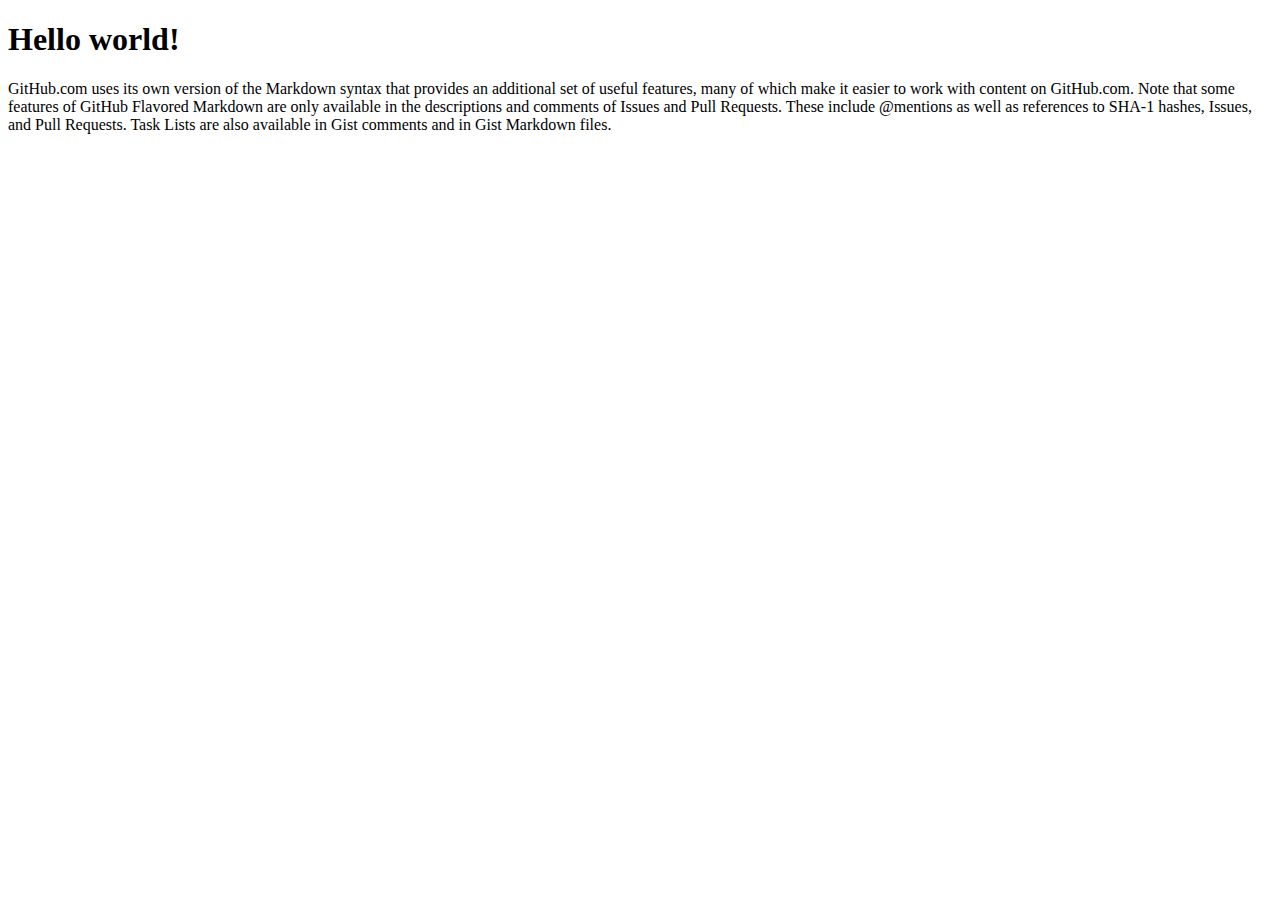
<file: block-BHaaac/index.html>
<!DOCTYPE html>
<html lang="en">
    <head>
        <meta "charset=UTF-8"/>
        <title> Hello world! </title>
    </head>
      <body>
       <h1>
           Hello world!  
        </h1>
         <p>GitHub.com uses its own version of the Markdown syntax that provides an additional set of useful features, many of which make it easier to work with content on GitHub.com.

Note that some features of GitHub Flavored Markdown are only available in the descriptions and comments of Issues and Pull Requests. These include @mentions as well as references to SHA-1 hashes, Issues, and Pull Requests. Task Lists are also available in Gist comments and in Gist Markdown files. </p>
    </body>
</html>
</file>
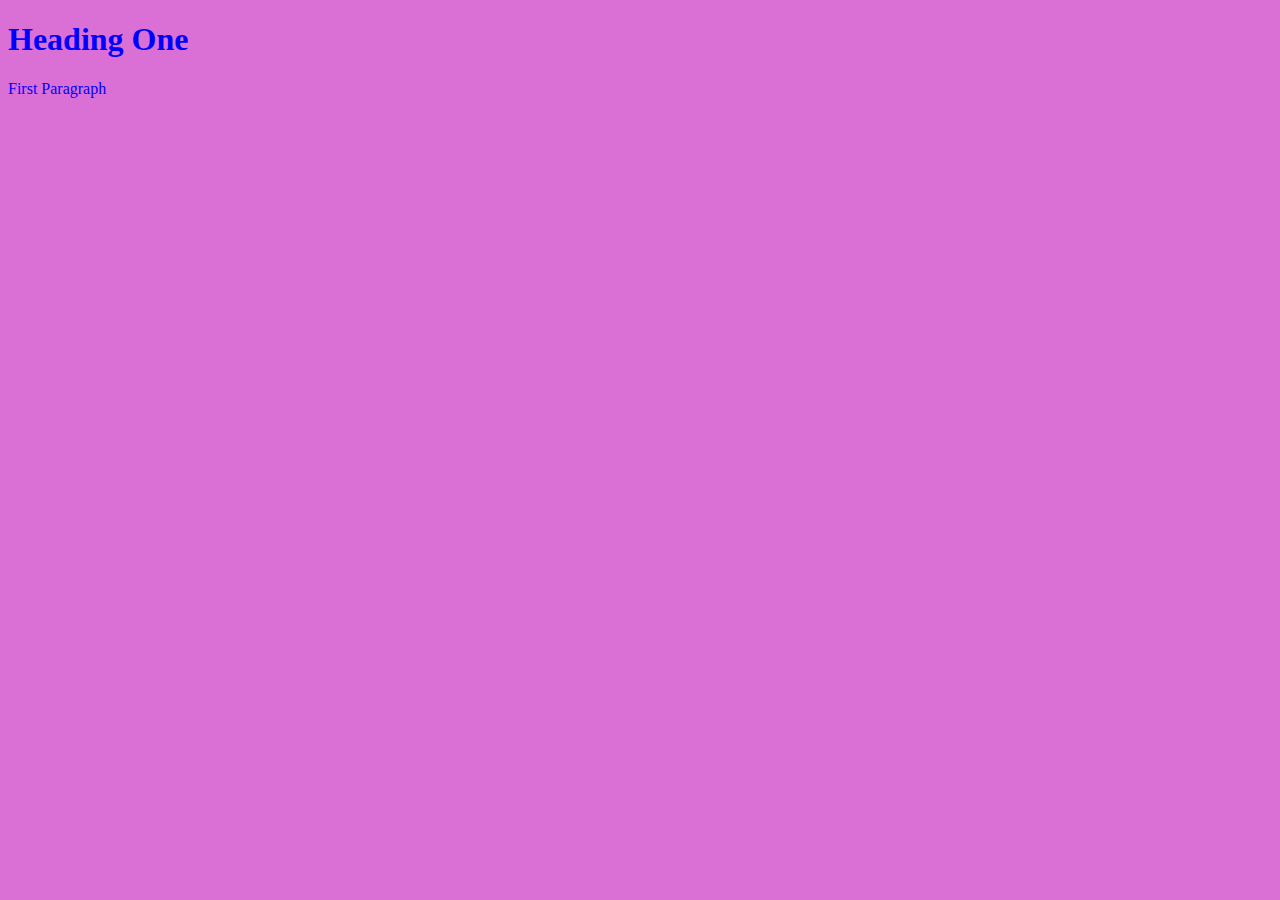
<file: block-BHaaaf/index.html>
<!DOCTYPE html>
<html lang="en">
  <head>
    <link rel="stylesheet" href="style.css">
    <meta charset="UTF-8">
    <title>My First Assignment</title>
  </head>
  <body>
    <h1 class="Heading">Heading One</h1>
     <p class="Heading">First Paragraph</p>
  </body>

</html>
</file>
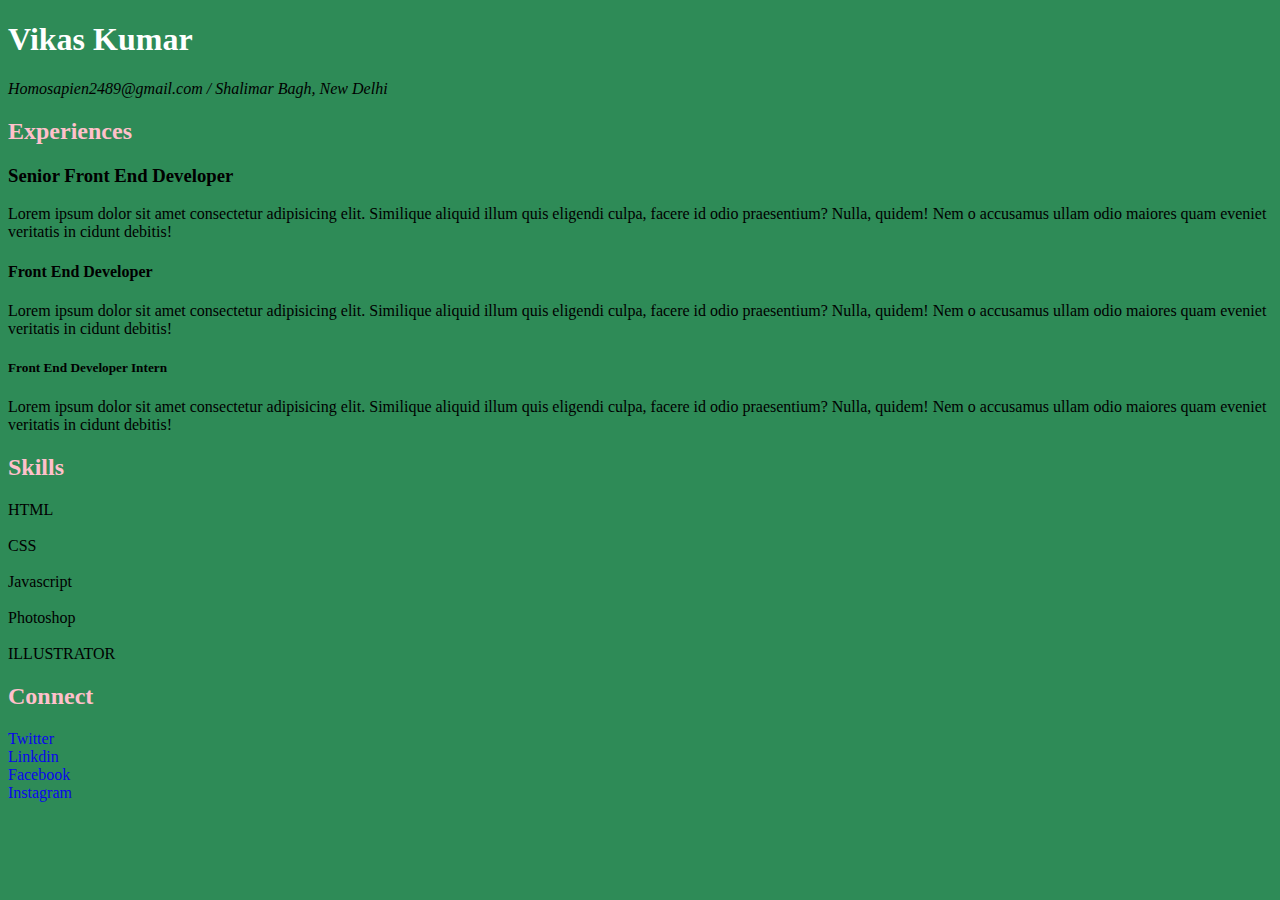
<file: block-BHaaag/index.html>
<!DOCTYPE html>
<html lang="en">
  <meta charset="UTF-8"/>
  <head>
    <title>Web Resume</title>
    <link rel="stylesheet" href="style.css"/>
  </head>
  <body>
    <h1>Vikas Kumar</h1>
   <address>Homosapien2489@gmail.com / Shalimar Bagh, New Delhi</address>
    <h2 class="makegreen">Experiences</h2>
    
    <h3>Senior Front End Developer</h3>
    <p>
     Lorem ipsum dolor sit amet consectetur adipisicing elit. 
     Similique aliquid illum quis eligendi culpa, facere id odio praesentium? Nulla, quidem! Nem
     o accusamus ullam odio maiores quam eveniet veritatis in
     cidunt debitis!
    </p>
    <h4>Front End Developer </h4>
    <p>
      Lorem ipsum dolor sit amet consectetur adipisicing elit. 
      Similique aliquid illum quis eligendi culpa, facere id odio praesentium? Nulla, quidem! Nem
      o accusamus ullam odio maiores quam eveniet veritatis in
      cidunt debitis!
    </p>

    <h5>Front End Developer Intern </h5>
    <p>
      Lorem ipsum dolor sit amet consectetur adipisicing elit. 
     Similique aliquid illum quis eligendi culpa, facere id odio praesentium? Nulla, quidem! Nem
     o accusamus ullam odio maiores quam eveniet veritatis in
     cidunt debitis!
    </p>
    <h2 class="makegreen"><strong>Skills</strong></h2>
    <li>HTML</li>
    <br>
    <li>CSS</li>
    <br>
    <li>Javascript</li>
     <br> 
    <li>Photoshop</li>
    <br>
    <li>ILLUSTRATOR</li>
    <H2 class="makegreen"><strong>Connect</strong></H2>
  <div class="makepink">Twitter</div>
  <div class="makepink">Linkdin</div>
  <div class="makepink">Facebook</div>
  <div class="makepink">Instagram</div>
 
  </body>
  </html>
</file>
<file: block-BHaaaf/style.css>
.Heading {
          color: blue;
}
 
body {
      background-color: orchid;
}
</file>
<file: block-BHaaag/style.css>
body {
    background-color: seagreen;
    
}

h1 {
    color: white; 
}

.makegreen{
    color:  pink;
}

.makepink{
    color: rgb(10, 6, 236);
}
</file>
